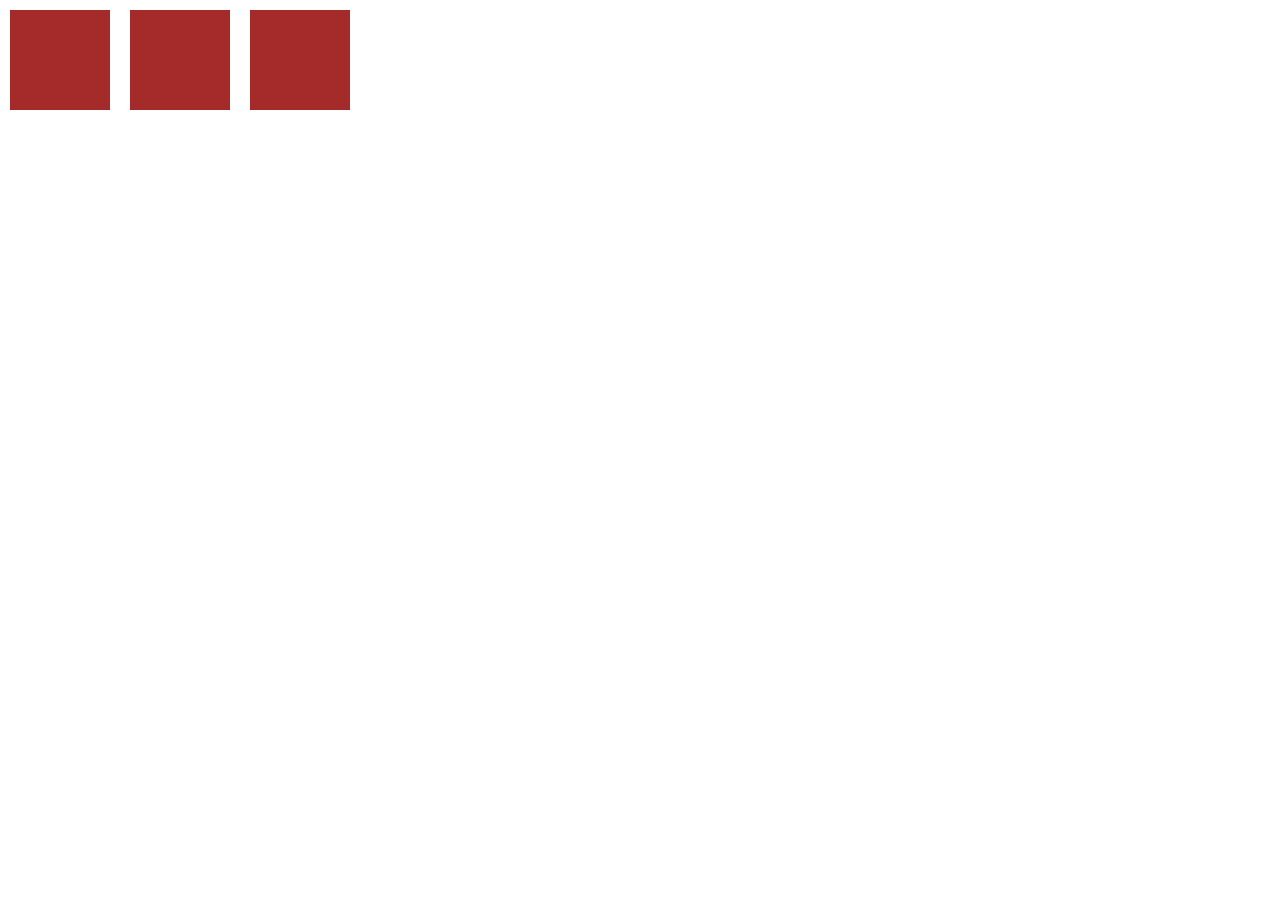
<file: guia estelar do CSS/index.html>
<!DOCTYPE html>
<html lang="en">

<head>
    <meta charset="UTF-8">
    <meta http-equiv="X-UA-Compatible" content="IE=edge">
    <meta name="viewport" content="width=device-width, initial-scale=1.0">
    <title>Estudo do Css</title>
    <link rel="stylesheet" href="estilo.css">
    <link rel="stylesheet"
        href="https://fonts.googleapis.com/css2?family=Material+Symbols+Outlined:opsz,wght,FILL,GRAD@20..48,100..700,0..1,-50..200" />

</head>

<body>
    <div class="container">
        <div class="box1 box"></div>
        <div class="box2 box"></div>
        <div class="box3 box"></div>
    </div>


</body>

</html>
</file>
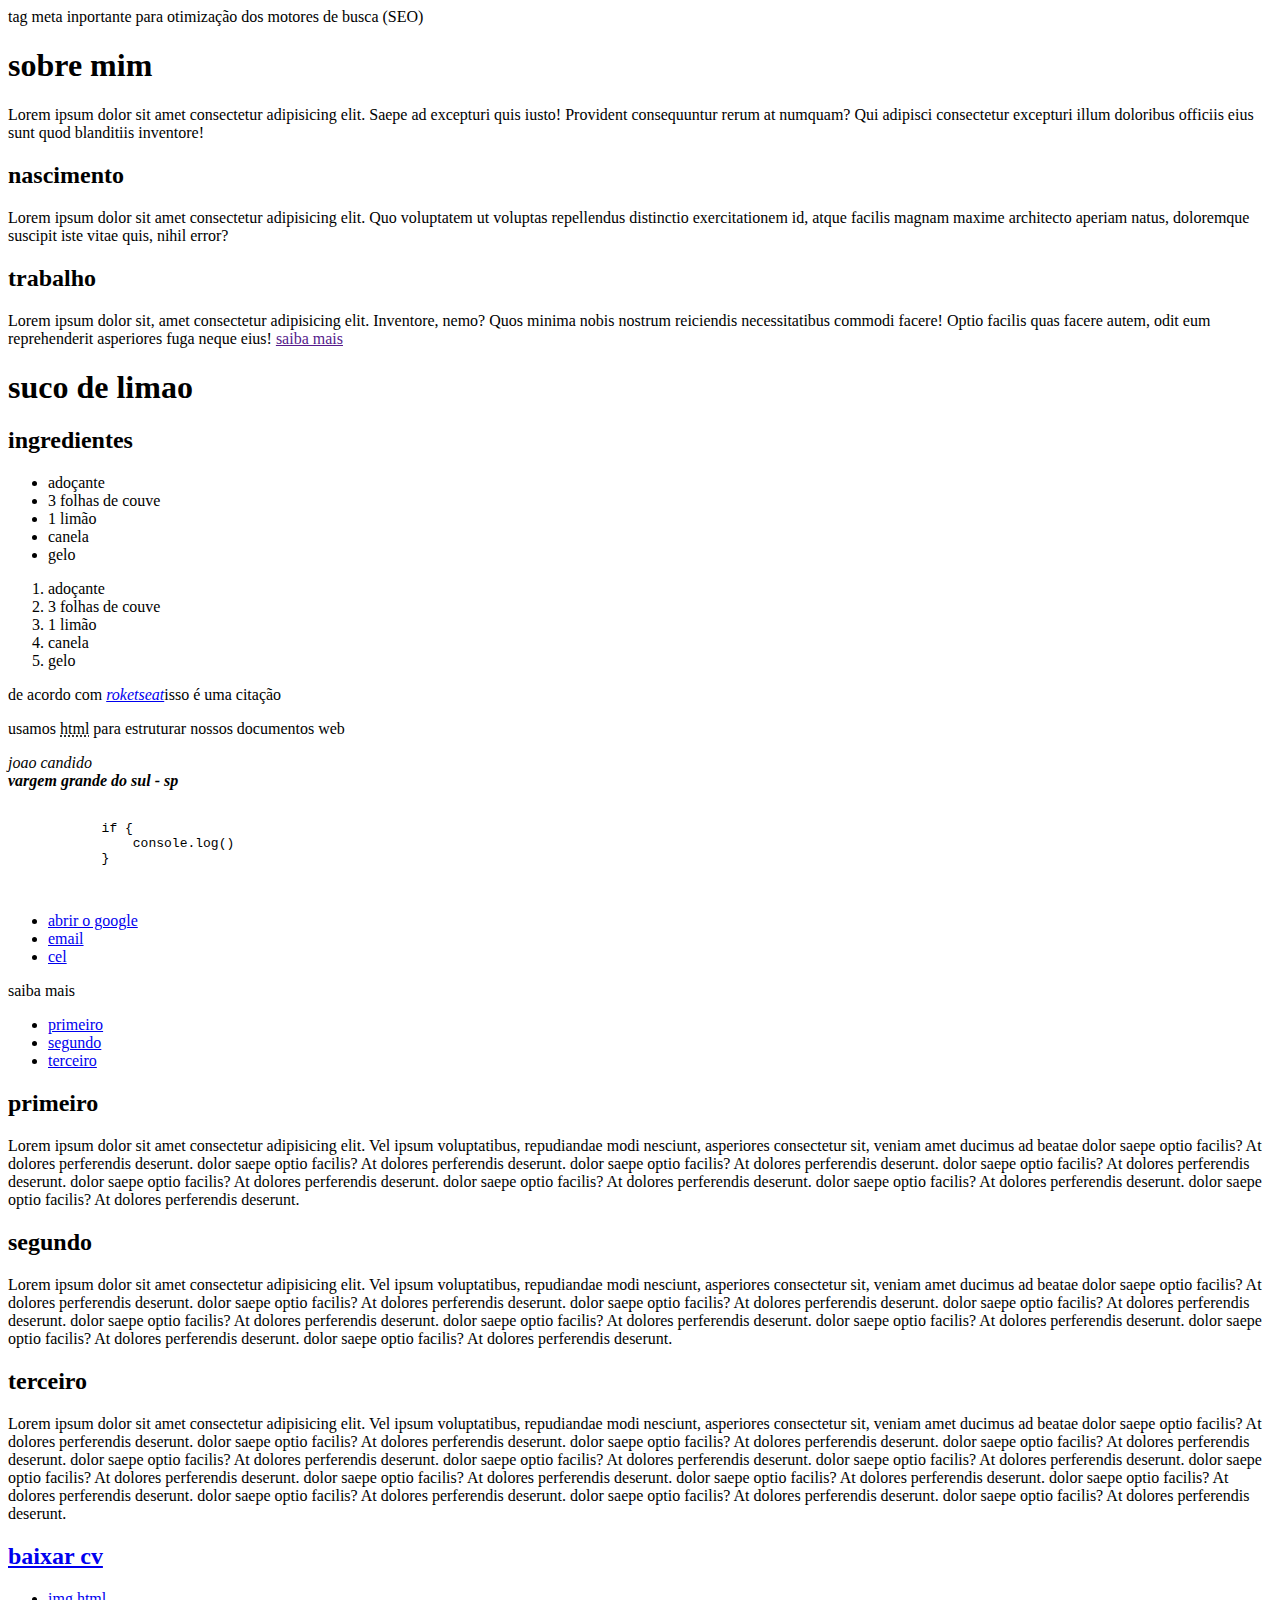
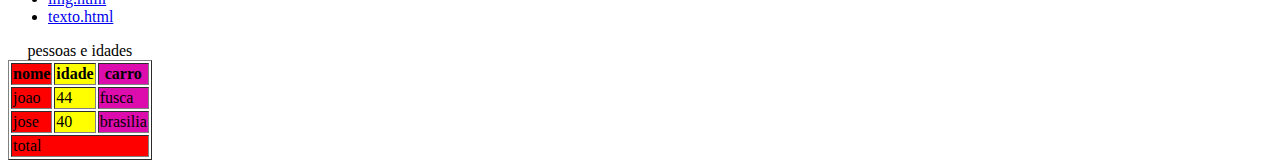
<file: Guia Estelar de HTML/trabalhando com elementos/index.html>
<!DOCTYPE html>
<html lang="en">

<head>
    tag meta inportante para  otimização dos motores de busca (SEO)
    <!-- codoficação de caracteres especiais -->
    <meta charset="UTF-8">
    <meta http-equiv="X-UA-Compatible" content="IE=edge">
    <!-- portabilidade para dispositivos moveis -->
    <meta name="viewport" content="width=device-width, initial-scale=1.0">
    <title>Document</title>
    <link rel="icon" href="/icons/icon-48x48.png?v=cfca599cb367ccaf7377d56ddc7542f5"/>
    <meta name="author" content="joao candido">
    <meta name="description" content="pagina de estudo">
</head>

<body>
    <h1>sobre mim</h1>
    Lorem ipsum dolor sit amet consectetur adipisicing elit. Saepe ad excepturi quis iusto! Provident consequuntur rerum
    at numquam? Qui adipisci
    consectetur excepturi illum doloribus officiis eius sunt quod blanditiis inventore!

    <h2>nascimento</h2>
    Lorem ipsum dolor sit amet consectetur adipisicing elit. Quo voluptatem ut voluptas repellendus distinctio
    exercitationem id, atque facilis
    magnam maxime architecto aperiam natus, doloremque suscipit iste vitae quis, nihil error?

    <h2>trabalho</h2>
    Lorem ipsum dolor sit, amet consectetur adipisicing elit. Inventore, nemo? Quos minima nobis nostrum reiciendis
    necessitatibus commodi
    facere! Optio facilis quas facere autem, odit eum reprehenderit asperiores fuga neque eius!
    <a href="">saiba mais</a>
    <!-- listas
    ordenadas
    nao ordenadas -->
    <h1>suco de limao</h1>
    <h2>ingredientes</h2>
    <!-- lista nao ordenada -->
    <ul>
        <li>adoçante</li>
        <li>3 folhas de couve</li>
        <li>1 limão</li>
        <li>canela</li>
        <li>gelo </li>
    </ul>
    <!-- lista  ordenada -->
    <ol>
        <li>adoçante</li>
        <li>3 folhas de couve</li>
        <li>1 limão</li>
        <li>canela</li>
        <li>gelo </li>
    </ol>
    <!-- citaçoes  vantagem nos motores de busca
    cite
    -->
    <p>de acordo com <a href="https://app.rocketseat.com.br
        /discover/course/o-guia-estelar-de-html/trabalhando
        -com-elementos/citacoes"> <cite>roketseat</cite></a>isso é uma citação </p>
    <!-- abreviaçoes
    <abbr -->
    <p>usamos <abbr title="hypertext markup language">html</abbr>
        para estruturar nossos documentos web
    </p>
    <!-- detalhes de contatos
    <addres> 
    -->
    <address>
        <p>joao candido <br>
            <strong>vargem grande do sul - sp</strong>
        </p>
    </address>

    <!-- representação de codigo -->
    <pre>
        <code>
            if {
                console.log()
            }
        </code>
    </pre>

    <!-- hiperlinks - elemento ancora <a href=""></a>
    para onde iremos quando clicamos no link
    atributos:
    href:

        url,
            fragmento,
            email,
            telefone,
    globais:
    dowload:
    target:
        -self(padrão),
        -blank
     -->
    <ul>
        <li><a href="https://google.com.br" target="_blank">abrir o google</a></li>
        <li><a href="mailto:joan.jb56@gmail.com">email</a></li>
        <li><a href="tel:+5519981699334">cel</a></li>
    </ul>
    <!-- fragmentos -->
    <p>saiba mais</p>
    <ul>
        <li><a href="#primeiro">primeiro</a></li>
        <li><a href="#segundo">segundo</a></li>
        <li><a href="#terceiro">terceiro</a></li>
    </ul>

    <h2 id="primeiro">primeiro</h2>
    <p>Lorem ipsum dolor sit amet consectetur adipisicing elit. Vel ipsum voluptatibus,
        repudiandae modi nesciunt, asperiores consectetur sit, veniam amet ducimus ad beatae
        dolor saepe optio facilis? At dolores perferendis deserunt.
        dolor saepe optio facilis? At dolores perferendis deserunt.
        dolor saepe optio facilis? At dolores perferendis deserunt.
        dolor saepe optio facilis? At dolores perferendis deserunt.
        dolor saepe optio facilis? At dolores perferendis deserunt.
        dolor saepe optio facilis? At dolores perferendis deserunt.
        dolor saepe optio facilis? At dolores perferendis deserunt.
        dolor saepe optio facilis? At dolores perferendis deserunt.
    </p>

    <h2 id="segundo">segundo</h2>
    <p>Lorem ipsum dolor sit amet consectetur adipisicing elit. Vel ipsum voluptatibus,
        repudiandae modi nesciunt, asperiores consectetur sit, veniam amet ducimus ad beatae
        dolor saepe optio facilis? At dolores perferendis deserunt.
        dolor saepe optio facilis? At dolores perferendis deserunt.
        dolor saepe optio facilis? At dolores perferendis deserunt.
        dolor saepe optio facilis? At dolores perferendis deserunt.
        dolor saepe optio facilis? At dolores perferendis deserunt.
        dolor saepe optio facilis? At dolores perferendis deserunt.
        dolor saepe optio facilis? At dolores perferendis deserunt.
        dolor saepe optio facilis? At dolores perferendis deserunt.
        dolor saepe optio facilis? At dolores perferendis deserunt.
    </p>

    <h2 id="terceiro">terceiro</h2>
    <p>Lorem ipsum dolor sit amet consectetur adipisicing elit. Vel ipsum voluptatibus,
        repudiandae modi nesciunt, asperiores consectetur sit, veniam amet ducimus ad beatae
        dolor saepe optio facilis? At dolores perferendis deserunt.
        dolor saepe optio facilis? At dolores perferendis deserunt.
        dolor saepe optio facilis? At dolores perferendis deserunt.
        dolor saepe optio facilis? At dolores perferendis deserunt.
        dolor saepe optio facilis? At dolores perferendis deserunt.
        dolor saepe optio facilis? At dolores perferendis deserunt.
        dolor saepe optio facilis? At dolores perferendis deserunt.
        dolor saepe optio facilis? At dolores perferendis deserunt.
        dolor saepe optio facilis? At dolores perferendis deserunt.
        dolor saepe optio facilis? At dolores perferendis deserunt.
        dolor saepe optio facilis? At dolores perferendis deserunt.
        dolor saepe optio facilis? At dolores perferendis deserunt.
        dolor saepe optio facilis? At dolores perferendis deserunt.
        dolor saepe optio facilis? At dolores perferendis deserunt.
    </p>
    <a href="/CV (2).pdf" download="/CV (2).pdf">
        <h2>baixar cv</h2>
    </a>
    <nav>
        <ul>

            <li><a href="/img.html">img.html</a></li>
            <li><a href="/texto.html">texto.html</a></li>


        </ul>
    </nav>
    <!-- tabelas -->
    <table border="1">
        <caption>pessoas e idades</caption>
        <colgroup>
            <col style="background-color: red">
            <col style="background-color: yellow">
            <col style="background-color: rgb(221, 12, 172)" >
            
        <thead>
            <tr>
                <th>nome</th>
                <th>idade</th>
                <th>carro</th>
            </tr>
        </thead>
        <tbody>
            <tr>
                <td>joao</td>
                <td>44</td>
                <td>fusca</td>

            </tr>
            <tr>
                <td>jose</td>
                <td>40</td>
                <td>brasilia</td>

            </tr>
        </tbody>
        <tfoot>
            <tr>
                <td colspan="3">total</td>
               
               
            </tr>
        </tfoot>
    </table>

</body>

</html>
</file>
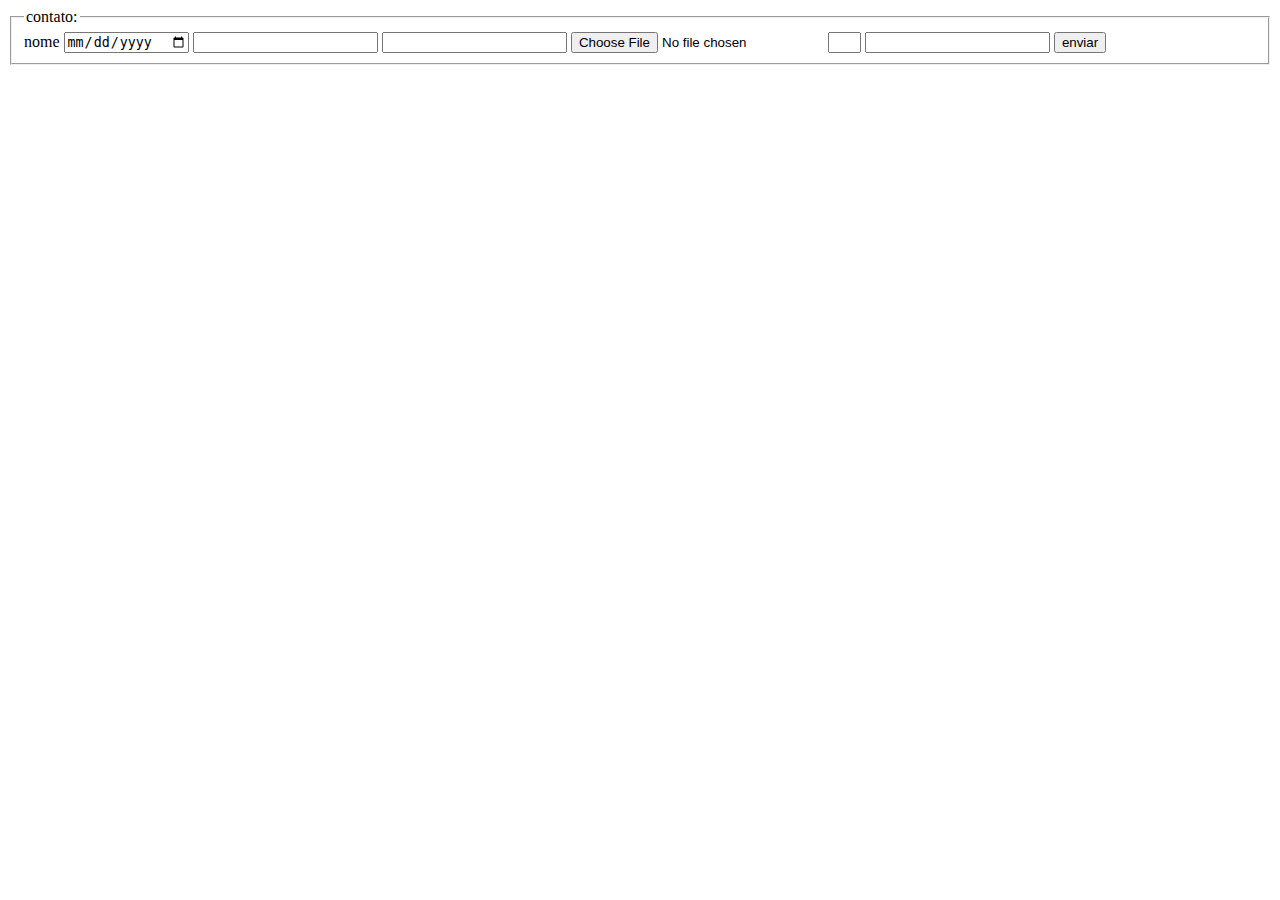
<file: formularo.html>
<!DOCTYPE html>
<html lang="en">
<head>
    <meta charset="UTF-8">
    <meta http-equiv="X-UA-Compatible" content="IE=edge">
    <meta name="viewport" content="width=device-width, initial-scale=1.0">
    <title>Document</title>
</head>
<body>
    <form action="" method="">
        <fieldset>
            <legend>contato:</legend>
            <label for="">nome</label>
            <input type="date">
            <input type="text" pattern="[0-5] " title="digitar 6 numeros">
            <input type="number" >
            <input type="file">
            <input type="password" autocomplete="new-password" size="1">
            <input type="email" autocomplete="email">
            <button type="submit">enviar</button>
        </fieldset>
    </form>
</body>
</html>
</file>
<file: guia estelar do CSS/estilo.css>
*{
  margin: 0;
  box-sizing: border-box;
  
}

.box{
  width: 100px;
  height: 100px;
  margin: 10px;
 
}
/* .box1{ 
  background-color: rgb(255, 64, 0);
   position: relative; 
  position: absolute;
  z-index: 0;

  top: 100px;
  left: 50px;
}  
.box2{
  background-color: rgb(0, 179, 255);
  position: absolute;
  z-index: 1;
  top: 100px;
  left: 110px;
}  
.box3{
  background-color: rgb(221, 255, 0);
} */ 

.box1{
  background-color: brown;
}
.box2{
  background-color: brown;
}
.box3{
  background-color: brown;
}
.container{
  display: flex;
}
/* Podemos usar o Display Flex e Display Grid ao mesmo tempo. 

HTML

<body>
    <header>
        <div>Logo</div>
        <div>Menu</div>
    </header>
    <main>Conteúdo</main>
    <aside>Infos adicionais</aside>
    <footer>Rodapé</footer>
</body>
CSS

body {
    margin: 0;
    height: 100vh;
    display: grid;
    grid-template-areas: 
    "header header"
    "main aside"
    "footer footer";
    grid-template-rows: 30px 1fr 40px;
    grid-template-columns: 1fr 80px;
}

header {
    grid-area: header;
    background-color: green;
    display: flex;
    justify-content: space-between;
    align-items: center;
    padding: 0 8px;
}

main {
    grid-area: main;
    background-color: red;
}

aside {
    grid-area: aside;
    background-color: blue;
}

footer {
    grid-area: footer;
    background-color: gray;
}











/* Tipos numéricos 
<integer> - número inteiro como -10 ou 223
<number> - número decimal como -2.4, 64 ou 0.234
<dimension> - é um <number> com uma unidade junto: 90deg, 2s, 8px
<percentage> - representa uma fração de outro número: 50%


Unidades comuns
<length> - é um dos mais usados no CSS e representa um valor de distância: px, em, vw
<angle> - representa um ângulo: deg, rad, turn
<time> - representa um tempo: s, ms
<resolution> - representa resoluções para dispositivos: dpi

Distâncias absolutas <length>
São fixas e não alteram seu valor.

| Unidade  | Nome                | Equivalência         |
|----------|---------------------|----------------------|
| cm       | Centímetros         | 1cm = 96px/2.54      | 
| in       | Inches (polegadas)  | 1in = 2.54cm = 96px  | 
| px       | Pixels              | 1px = 1/96th of 1in  |

*o mais comum e mais utilizado é o px

*não é recomendado usar cm

Distâncias relativas
São relativas a um outro valor, pode ser o elemento pai, ou root, ou o tamanho da tela.
Benefício: Maior adaptação aos diferentes tipos de tela.



| Unidade  | Relativo a                                    |
|----------|-----------------------------------------------|
| em       | Tamanho da font do elemento pai               |
| rem      | Tamanho da font do elemento raiz (root/html)  | 
| vw       | 1% da viewport wid                            |  
| vh       | 1% da viewport height                         |

Normalmente o tamanho da font padrão do navegador é de 16px e para mudar
 esse valor temos que fazer a alteração no root ou no elemento html.

 :root {
	font-size: 18px;
}

/* OU */
/*
html {
	font-size: 18px;
}

O viewport é a parte da tela que está sendo exibida.
No caso dos navegadores web, é o que é exibido na janela/tela do documento.
Conteúdos que estão fora do viewport só serão exibidos quando feito um scroll da área de visualização.
*/
</file>
